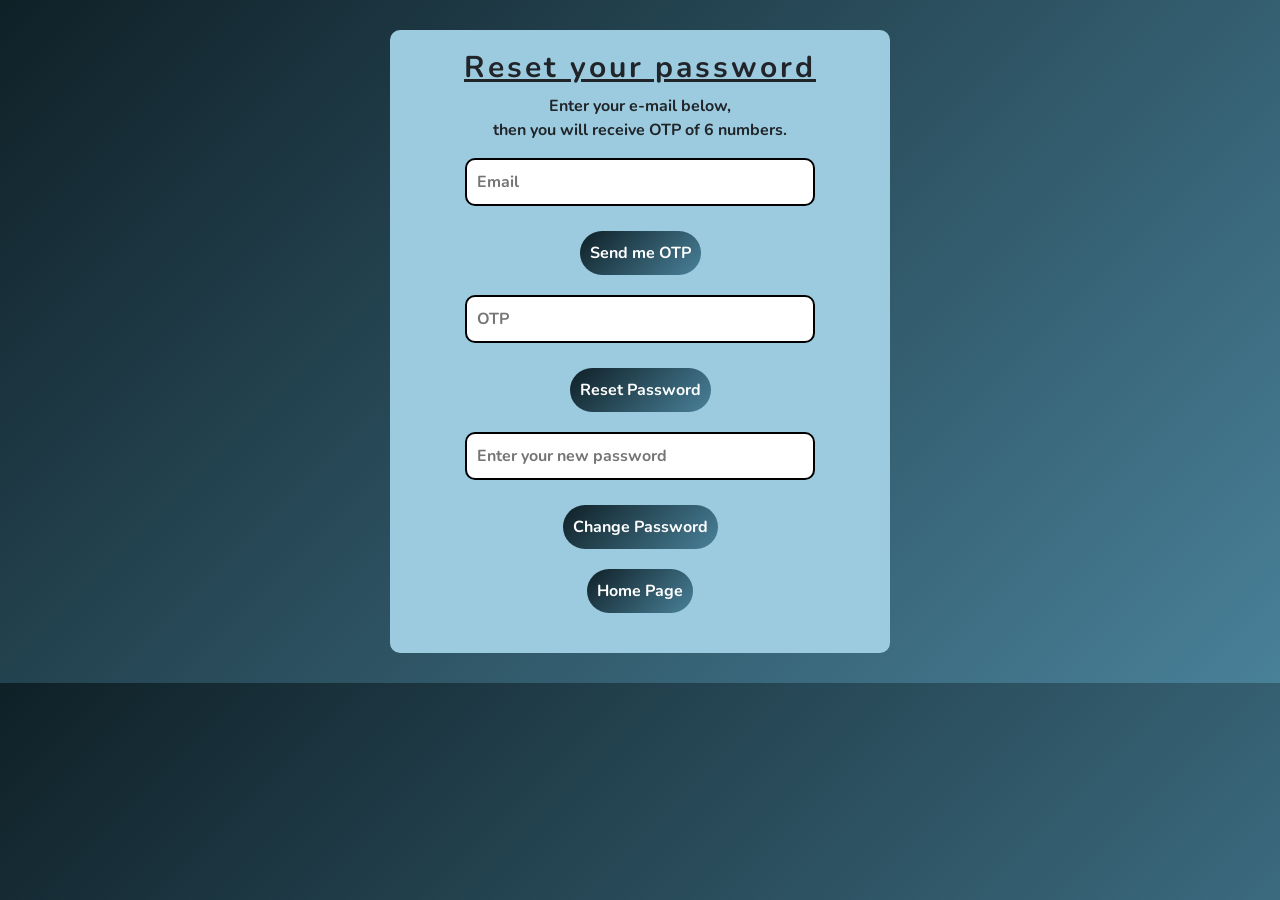
<file: html/forgot-password.html>
<!DOCTYPE html>
<html lang="en">
<head>
    <meta charset="UTF-8">
<link rel="stylesheet" href="../css/bootstrap/bootstrap.min.css">
<link rel="stylesheet" href="../css/animations.css">
<link rel="stylesheet" href="../css/login-register.css">
<title>Reset your password</title>
</head>
<body class="change-password">
    <div class="form-box">
        <h2>Reset your password</h2>
        <p>Enter your e-mail below,<br>then you will receive OTP of 6 numbers.</p>
        <form action="" method="get">
            <input type="email" name="email" placeholder="Email" required>
            <button>Send me OTP</button>
        </form>
        <form action="" method="get">
            <input type="text" inputmode="numeric" maxlength="6" name="OTP" placeholder="OTP" required>
            <button type="submit">Reset Password</button>
        </form>
        <form action="" method="get">
            <input type="email" name="email" placeholder="Enter your new password" required>
            <button type="submit">Change Password</button>
        </form>
        <div>
        </div>
        <button onclick="window.location.href='../index.html'">Home Page</button>
    </div>
</body>
</html>
</file>
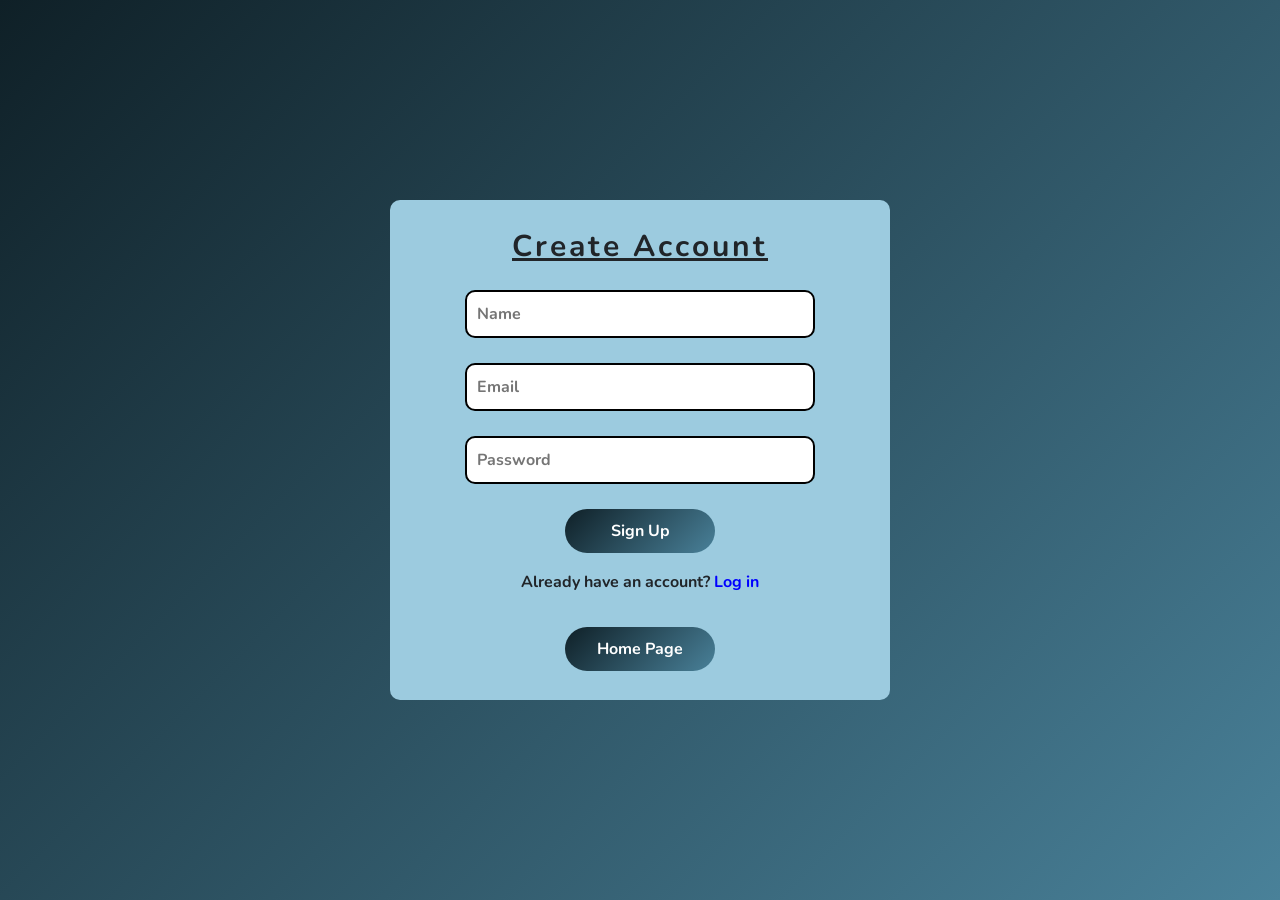
<file: html/register.html>
<!DOCTYPE html>
<html lang="en">
<head>
<meta charset="UTF-8">
<link rel="stylesheet" href="../css/bootstrap/bootstrap.min.css">
<link rel="stylesheet" href="../css/animations.css">
<link rel="stylesheet" href="../css/login-register.css">
<title>Register</title>
</head>
<body>
    <div class="form-box">
        <h2>Create Account</h2>
        <form action="../php/register.php" method="POST">
            <input type="text" name="name" placeholder="Name" required>
            <input type="email" name="email" placeholder="Email" required>
            <input type="password" name="password" placeholder="Password" required>
            <button>Sign Up</button>
        </form>
        <p>Already have an account? <a href="login.html">Log in</a></p>
        <button onclick="window.location.href='../index.html'">Home Page</button>
    </div>
</body>
</html>
</file>
<file: css/animations.css>
/* --------------------------------------------------------- CSS for index.html */

@keyframes index-body {
    from {
        background: black;
    } to {
        background: transparent;
    }
}
@keyframes arrow-up {
    from {
        opacity: 0;
        scale: 0;
    } to {
        opacity: 1;
        scale: 1;
    }
}
@keyframes width-hero-h1 {
    from {
        opacity: 0;
        width: 0%;
        background-color: #d7d7d7;
    } to {
        opacity: 1;
        width: var(--width-hero-h1);
        background-color: transparent;
    }
}
@keyframes width-hero-p {
    from {
        opacity: 0;
        width: 0%;
        background-color: #d7d7d7;
        
    } to {
        opacity: 1;
        width: var(--width-hero-p);
        background-color: transparent;
    }
}
@keyframes blink {
    50% {
        border-color: transparent;
    }
}
@keyframes pop-up {
    from {
        backdrop-filter: blur(0px);
        background: #00000000;
    } to {
        backdrop-filter: blur(20px);
        background: rgba(0, 0, 0, 0.5);
    }
}
@keyframes pop-up2 {
    from {
        backdrop-filter: blur(20px);
        background: rgba(0, 0, 0, 0.5);
    } to {
        backdrop-filter: blur(0px);
        background: #00000000;
    }
}
@keyframes mini-pop-up {
    from {
        opacity: 0;
        right: -50%;
    } to {
        opacity: 1;
        right: 50%;
    }
}
@keyframes mini-pop-up2 {
    from {
        opacity: 1;
        right: 50%;
    } to {
        opacity: 0;
        right: 150%;
    }
}

/* --------------------------------------------------------- CSS for login.html & register.html */

@keyframes blur {
    from {
        filter: blur(100px);
    } to {
        filter: blur(0px);
    }
}

/* reveal code for all project */

.reveal {
    opacity: 0;
    transform: translateY(50px);
    transition: all 1s 0s ease;
}
.reveal.active {
    opacity: 1;
    transform: translateY(0px);
}

/* CSS for html/filenames.html */

@keyframes animated-body-support {
    from {
        opacity: 0;
        background: black;
        visibility: hidden;
    } to {
        opacity: 1;
        background-color: transparent;
    }
}
</file>
<file: css/login-register.css>
@font-face {
    font-family: 'GE-SS-Two-Bold_ar';
    src: url('../css/fonts/GE-SS-Two-ar/GE-SS-Two-Bold-ar.otf');
}
@font-face {
    font-family: 'GE-SS-Two-Light_ar';
    src: url('../css/fonts/GE-SS-Two-ar/GE-SS-Two-Light-ar.otf');
}
@font-face {
    font-family: 'Nunito-Bold';
    src: url('../css/fonts/Nunito-en/Nunito-Bold.ttf');
}
@font-face {
    font-family: 'Nunito-SemiBold';
    src: url('../css/fonts/Nunito-en/Nunito-SemiBold.ttf');
}

body {
    background: linear-gradient(135deg,#0f2027,#498199);
    display: flex;
    justify-content: center;
    align-items: center;
    height: 100vh;
    animation: blur 350ms forwards ease;
}
.form-box {
    font-family: 'Nunito-Bold';
    width: 500px;
    height: 500px;
    display: flex;
    flex-direction: column;
    justify-content: space-around;
    align-items: center;
    background: #9ccbdf;
    padding: 20px;
    text-align: center;
    border-radius: 10px;
}
h2 {
    text-decoration: underline;
    letter-spacing: 3px;
    font-size: 30px;
}
input {
    width: 350px;
    margin-bottom: 25px;
    padding: 10px;
    border: 2px solid black;
    border-radius: 10px;
    transition: 200ms;
}
input:focus {
    outline: 2px solid blue;
    border:2px solid transparent;
}
button {
    width: 150px;
    padding: 10px;
    background: linear-gradient(135deg,#0f2027,#498199);
    color: white;
    border: none;
    border-radius: 35px;
    transition: 200ms;
}
button:hover {
    background: linear-gradient(135deg,#498199,#0f2027);
    box-shadow: 0 10px 20px 0 rgba(0,0,0,0.5);
    color: #9ccbdf;
}
a {
    color: blue;
    text-decoration: none;
}
a:hover {
    text-decoration: underline;
}

/* Code for forgot-password.html */

.change-password {
    padding: 30px 0;
    height: 100%;
}
.change-password .form-box {
    height: 100%;
}
.change-password button {
    width: auto;
    margin-bottom: 20px;
}
</file>
